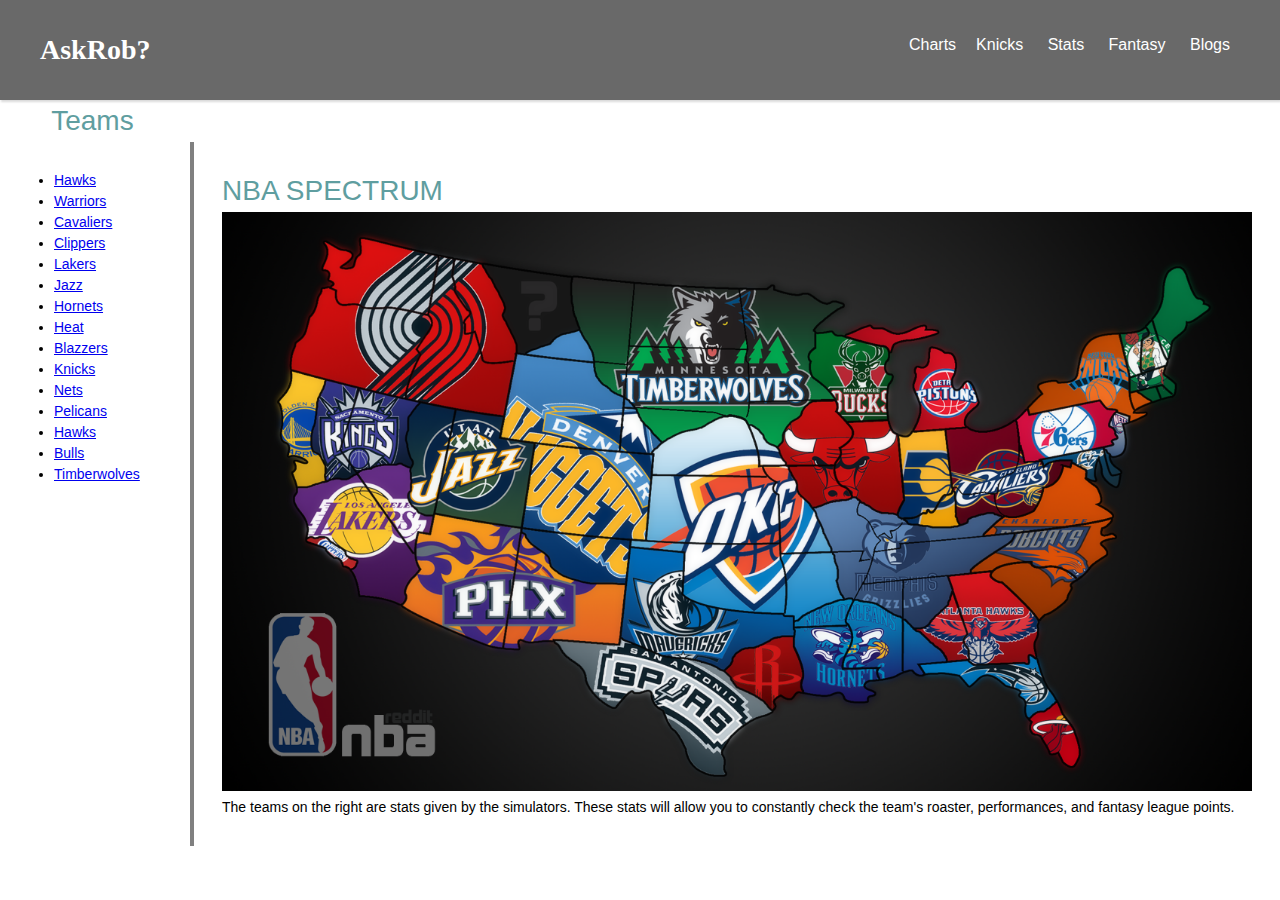
<file: charts.html>
<!DOCTYPE html>
<html>

<head>
    <meta charset="utf-8">
    <meta http-equiv="X-UA-Compatible" content="IE=edge">
    <meta name="viewport" content="width=device-width, initial-scale=1">
    <meta charset="UTF-8">
    <meta http-equiv="X-UA-Compatible" content="IE=edge">
    <meta name="viewport" content="width=device-width, initial-scale=1">
    <title>AskRob?</title>
    <style type="text/css">
        .header-basic {
            background-color: dimgrey;
            box-shadow: 1px 2px 2px rgba(0, 0, 0, 0.15);
            padding: 10px 40px;
            height: 100px;
            box-sizing: border-box;
        }
        
        .header-basic .header-limiter {
            max-width: 1200px;
            text-align: center;
            margin: 0 auto;
        }
        
        .header-basic .header-limiter h1 {
            float: left;
            font-family: "Amarillo";
            src: url ('Amarillo.otf');
            line-height: 80px;
            margin: 0;
        }
        
        .header-basic .header-limiter h1 span {
            color: skyblue;
        }
        
        .header-basic .header-limiter a {
            color: white;
            text-decoration: none;
        }
        
        .header-basic .header-limiter nav {
            font: 16px Arial, Helvetica, sans-serif;
            line-height: 70px;
            float: right;
        }
        
        .header-basic .header-limiter nav a {
            display: inline-block;
            padding: 0 10px;
            text-decoration: none;
            color: white;
            font-size: 16px;
            opacity: 1;
        }
        
        .header-basic .header-limiter nav a:hover {
            opacity: 1;
        }
        
        .header-basic .header-limiter nav a.selected {
            color: skyblue;
            pointer-events: none;
            opacity: 1;
        }
        
        @media all and (max-width: 600px) {
            .header-basic {
                padding: 15px 0;
                height: 75px;
            }
            .header-basic .header-limiter h1 {
                float: none;
                margin: -8px 0 10px;
                text-align: center;
                font-size: 24px;
                line-height: 1;
            }
            .header-basic .header-limiter nav {
                line-height: 1;
                float: none;
            }
            .header-basic .header-limiter nav a {
                font-size: 13px;
            }
        }
        
        body {
            margin: 0;
            padding: 0;
        }
        
        html {
            background-color: white;
        }
        
        body {
            font: 14px/1.5 Arial, Helvetica, sans-serif;
            padding: 0;
            margin: 0;
        }
        
        .menu {
            text-align: center;
            padding-bottom: 40px;
            margin-bottom: 200px;
        }
        
        .menu h1 {
            margin-top: 0;
            color: deepskyblue;
            padding-bottom: 306px;
        }
        
        .menu h2 {
            color: deeppink;
        }
        
        .menu h2 a {
            color: inherit;
            text-decoration: none;
            display: inline-block;
            border: 1px solid pink;
            padding: 10px 15px;
            border-radius: 3px;
            font: bold 14px/1 'Open Sans', sans-serif;
            text-transform: uppercase;
        }
        
        .menu h2 a:hover {
            background-color: pink;
            transition: 0.2s;
            color: skyblue;
        }
        
        .menu ul {
            max-width: 600px;
            margin: -230px auto 0;
        }
        
        .menu ul a {
            text-decoration: none;
            color: white;
            text-align: left;
            background-color: orange;
            padding: 10px 16px;
            border-radius: 2px;
            opacity: 2;
            font-size: 26px;
            display: inline-block;
            margin: 6px;
            line-height: 1;
            outline: none;
            transition: 0.2s ease;
        }
        
        .menu ul li a.active {
            background-color: lawngreen;
            pointer-events: none;
        }
        
        .menu ul li a:hover {
            opacity: 1;
        }
        
        .menu ul {
            list-style: none;
            padding: 0;
        }
        
        .menu ul li {
            display: inline-block;
        }
        
        @media (max-height:1000px) {
            .menu {
                padding-top: 80px;
            }
        }
        
        @media (max-width: 1200px) {
            #bsaHolder {
                display: none;
            }
        }
        
        .tz-link {
            text-decoration: none;
            color: white!important;
            font: bold 36px Arial, Helvetica, sans-serif !important;
        }
        
        .tz-link span {
            color: red;
        }
        
        .header-boot {
            text-align: center;
            font-family: "Amarillo";
            src: url ('Amarillo.otf');
            font-size: 400%;
            color: deepskyblue;
            padding-top: -70%;
        }
        .header-mid-page{
            color:deepskyblue;
            font-family: "Amarillo";
            src: url('Amarillo.otf');
        }
  

nav2 {
    float: left;
    max-width: 160px;
    margin: 0;
    padding: 1em;
}

article {
    margin-left: 190px;
    border-left: 4px solid gray;
    padding: 2em;
}
        p2{
            color: cadetblue;
            font-size: 200%;
            padding-left: 4%;
            
        }
        h8{
            font-size: 200%;
            color:cadetblue;
        }
        img{
            padding: center;
            height: 50%;
            width:100%;
        }
        p9{
            font-size: 100%;
        }
</style>
</head>
<body>

<div class="container">
<body>
    <header class="header-basic">
        <div class="header-limiter">
            <h1><a href="index.html">AskRob?<span></span></a></h1>
            <nav> <a href="charts.html">Charts</a><a href="knicks.html">Knicks</a> <a href="teamsstats.html">Stats</a> <a href="#">Fantasy</a> <a href="blogs.html">Blogs</a> </nav>
        </div>
    </header>
    <body>
    <body>

<div class="container">

<header>
   <p2>Teams</p2>
</header>
  
<nav2>
  <ul>
    <li><a href="http://stats.nba.com/team/#!/1610612737/">Hawks</a></li>
    <li><a href="http://stats.nba.com/team/#!/1610612744/">Warriors</a></li>
    <li><a href="#">Cavaliers</a></li>
    <li><a href="#">Clippers</a></li>
    <li><a href="valencia">Lakers</a></li>
    <li><a href="AB">Jazz</a></li>
    <li><a href="VIL">Hornets</a></li>
    <li><a href="RS">Heat</a></li>
    <li><a href="lp">Blazzers</a></li>
    <li><a href="rs">Knicks</a></li>
    <li><a href="sg">Nets</a></li>
    <li><a href="mg">Pelicans</a></li>
    <li><a href="gn">Hawks</a></li>
    <li><a href="ala">Bulls</a></li>
    <li><a href="osa">Timberwolves</a></li>
  </ul>
</nav2>

<article>
  <h8>NBA SPECTRUM</h8>
    <div><img src="nba.png"></div>
    <p9>The teams on the right are stats given by the simulators. These stats will allow you to constantly check the team's roaster, performances, and fantasy league points.  </p9>
</article>

</div>

</body>
</html>
</file>
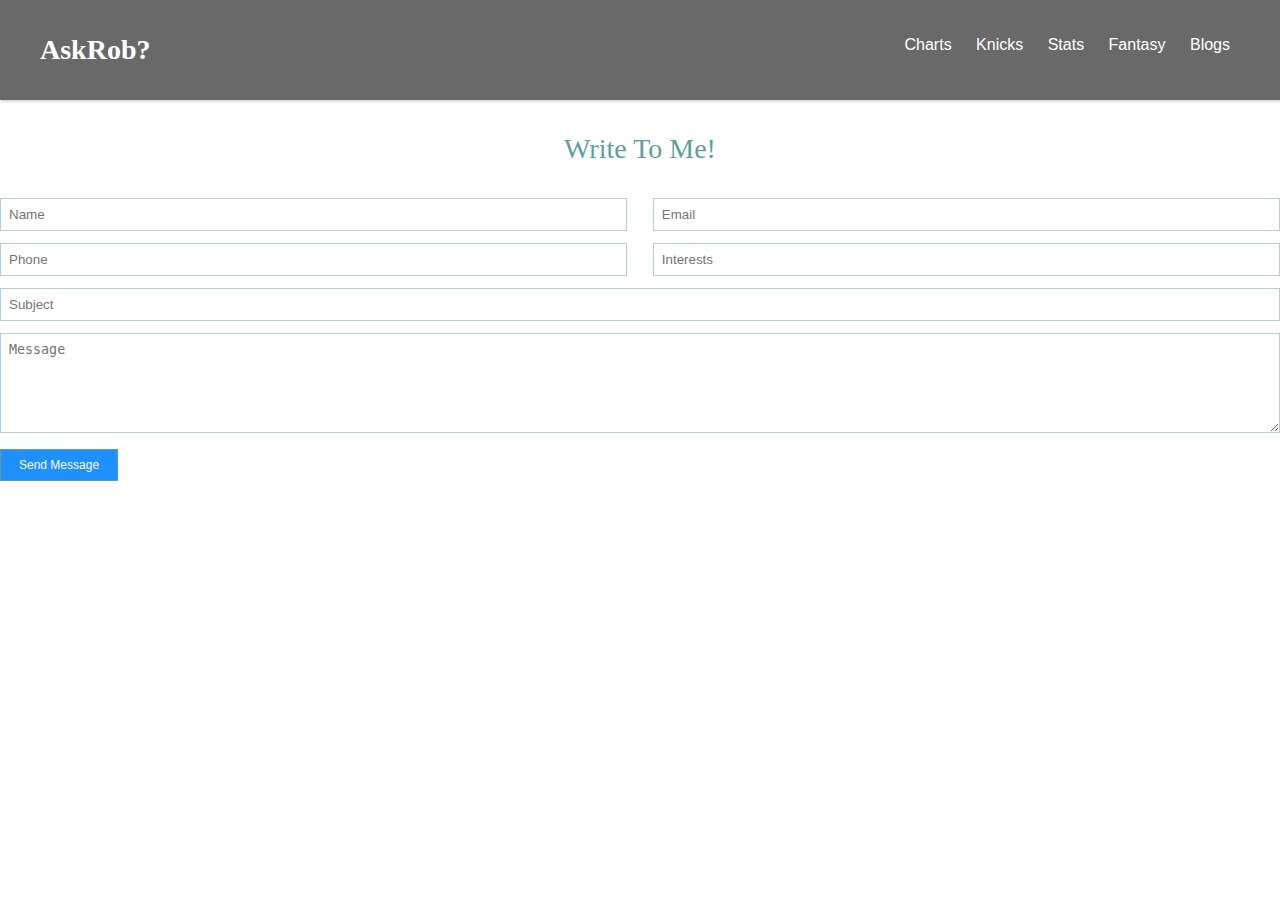
<file: contact.html>
<!DOCTYPE html>
<html>

<head>
    <meta charset="utf-8">
    <meta http-equiv="X-UA-Compatible" content="IE=edge">
    <meta name="viewport" content="width=device-width, initial-scale=1">
    <meta charset="UTF-8">
    <meta http-equiv="X-UA-Compatible" content="IE=edge">
    <meta name="viewport" content="width=device-width, initial-scale=1">
    <title>AskRob?</title>
    <style type="text/css">
        .header-basic {
            background-color: dimgrey;
            box-shadow: 1px 2px 2px rgba(0, 0, 0, 0.15);
            padding: 10px 40px;
            height: 100px;
            box-sizing: border-box;
        }
        
        .header-basic .header-limiter {
            max-width: 1200px;
            text-align: center;
            margin: 0 auto;
        }
        
        .header-basic .header-limiter h1 {
            float: left;
            font-family: "Amarillo";
            src: url ('Amarillo.otf');
            line-height: 80px;
            margin: 0;
        }
        
        .header-basic .header-limiter h1 span {
            color: skyblue;
        }
        
        .header-basic .header-limiter a {
            color: white;
            text-decoration: none;
        }
        
        .header-basic .header-limiter nav {
            font: 16px Arial, Helvetica, sans-serif;
            line-height: 70px;
            float: right;
        }
        
        .header-basic .header-limiter nav a {
            display: inline-block;
            padding: 0 10px;
            text-decoration: none;
            color: white;
            font-size: 16px;
            opacity: 1;
        }
        
        .header-basic .header-limiter nav a:hover {
            opacity: 1;
        }
        
        .header-basic .header-limiter nav a.selected {
            color: skyblue;
            pointer-events: none;
            opacity: 1;
        }
        
        @media all and (max-width: 600px) {
            .header-basic {
                padding: 15px 0;
                height: 75px;
            }
            .header-basic .header-limiter h1 {
                float: none;
                margin: -8px 0 10px;
                text-align: center;
                font-size: 24px;
                line-height: 1;
            }
            .header-basic .header-limiter nav {
                line-height: 1;
                float: none;
            }
            .header-basic .header-limiter nav a {
                font-size: 13px;
            }
        }
        
        body {
            margin: 0;
            padding: 0;
        }
        
        html {
            background-color: white;
        }
        
        body {
            font: 14px/1.5 Arial, Helvetica, sans-serif;
            padding: 0;
            margin: 0;
        }
        
        .menu {
            text-align: center;
            padding-bottom: 40px;
            margin-bottom: 200px;
        }
        
        .menu img {
            opacity: 0.7;
            padding: center;
            display:inline-block;
            padding-bottom: 0%;
        }
        
        .menu h1 {
            margin-top: 0;
            color: deepskyblue;
            padding-bottom: 306px;
        }
        
        .menu h2 {
            color: deeppink;
        }
        
        .menu h2 a {
            color: inherit;
            text-decoration: none;
            display: inline-block;
            border: 1px solid pink;
            padding: 10px 15px;
            border-radius: 3px;
            font: bold 14px/1 'Open Sans', sans-serif;
            text-transform: uppercase;
        }
        
        .menu h2 a:hover {
            background-color: pink;
            transition: 0.2s;
            color: skyblue;
        }
        
        .menu ul {
            max-width: 600px;
            margin: -230px auto 0;
        }
        
        .menu ul a {
            text-decoration: none;
            color: white;
            text-align: left;
            background-color: orange;
            padding: 10px 16px;
            border-radius: 2px;
            opacity: 2;
            font-size: 26px;
            display: inline-block;
            margin: 6px;
            line-height: 1;
            outline: none;
            transition: 0.2s ease;
        }
        
        .menu ul li a.active {
            background-color: lawngreen;
            pointer-events: none;
        }
        
        .menu ul li a:hover {
            opacity: 1;
        }
        
        .menu ul {
            list-style: none;
            padding: 0;
        }
        
        .menu ul li {
            display: inline-block;
        }
        
        @media (max-height:1000px) {
            .menu {
                padding-top: 80px;
            }
        }
        
        @media (max-width: 1200px) {
            #bsaHolder {
                display: none;
            }
        }
        
        .tz-link {
            text-decoration: none;
            color: white!important;
            font: bold 36px Arial, Helvetica, sans-serif !important;
        }
        
        .tz-link span {
            color: red;
        }
        
        .header-mid-page{
            color:deepskyblue;
            font-family: "Amarillo";
            src: url('Amarillo.otf');
             
        }
        <style type="text/css">
.form-style-9{
    max-width: 450px;
    background: #FAFAFA;
    padding: 30px;
    margin: 50px auto;
    box-shadow: 1px 1px 25px rgba(0, 0, 0, 0.35);
    border-radius: 10px;
    border: 6px solid #305A72;
}
.form-style-9 ul{
    padding:0;
    margin:0;
    list-style:none;
}
.form-style-9 ul li{
    display: block;
    margin-bottom: 10px;
    min-height: 35px;
}
.form-style-9 ul li  .field-style{
    box-sizing: border-box; 
    -webkit-box-sizing: border-box;
    -moz-box-sizing: border-box; 
    padding: 8px;
    outline: none;
    border: 1px solid #B0CFE0;
    -webkit-transition: all 0.30s ease-in-out;
    -moz-transition: all 0.30s ease-in-out;
    -ms-transition: all 0.30s ease-in-out;
    -o-transition: all 0.30s ease-in-out;

}.form-style-9 ul li  .field-style:focus{
    box-shadow: 0 0 5px #B0CFE0;
    border:1px solid #B0CFE0;
}
.form-style-9 ul li .field-split{
    width: 49%;
}
.form-style-9 ul li .field-full{
    width: 100%;
}
.form-style-9 ul li input.align-left{
    float:left;
}
.form-style-9 ul li input.align-right{
    float:right;
}
.form-style-9 ul li textarea{
    width: 100%;
    height: 100px;
}
.form-style-9 ul li input[type="button"], 
.form-style-9 ul li input[type="submit"] {
    -moz-box-shadow: inset 0px 1px 0px 0px dodgerblue;
    -webkit-box-shadow: inset 0px 1px 0px 0px dodgerblue;
    box-shadow: inset 0px 1px 0px 0px dodgerblue;
    background-color: dodgerblue;
    border: 1px solid cadetblue;
    display: inline-block;
    cursor: pointer;
    color: white;
    padding: 8px 18px;
    text-decoration: none;
    font: 12px Arial, Helvetica, sans-serif;
}
.form-style-9 ul li input[type="button"]:hover, 
.form-style-9 ul li input[type="submit"]:hover {
    background: linear-gradient(to bottom, #2D77A2 5%, #337DA8 100%);
    background-color: #28739E;}
        
        p{
            text-align: center;
            font-size: 200%;
            color: cadetblue;
            font-family: "Amarillo";
            src: url('Amarillo.otf');
            
        }
    
</style>
    </style>
</head>

<body>
    <header class="header-basic">
        <div class="header-limiter">
            <h1><a href="index.html">AskRob?<span></span></a></h1>
            <nav> <a href="charts.html">Charts</a> <a href="knicks.html">Knicks</a> <a href="teamsstats.html">Stats</a> <a href="fantasy.html">Fantasy</a> <a href="blogs.html">Blogs</a> </nav>
        </div>
    </header>
    <div>
        <p>Write To Me!</p>
<form class="form-style-9">
<ul>
<li>
    <input type="text" name="field1" class="field-style field-split align-left" placeholder="Name" />
    <input type="email" name="field2" class="field-style field-split align-right" placeholder="Email" />

</li>
<li>
    <input type="text" name="field3" class="field-style field-split align-left" placeholder="Phone" />
    <input type="url" name="field4" class="field-style field-split align-right" placeholder="Interests" />
</li>
<li>
<input type="text" name="field3" class="field-style field-full align-none" placeholder="Subject" />
</li>
<li>
<textarea name="field5" class="field-style" placeholder="Message"></textarea>
</li>
<li>
<input type="submit" value="Send Message" />
</li>
</ul>
</form>    
    </div>
</body>
</file>
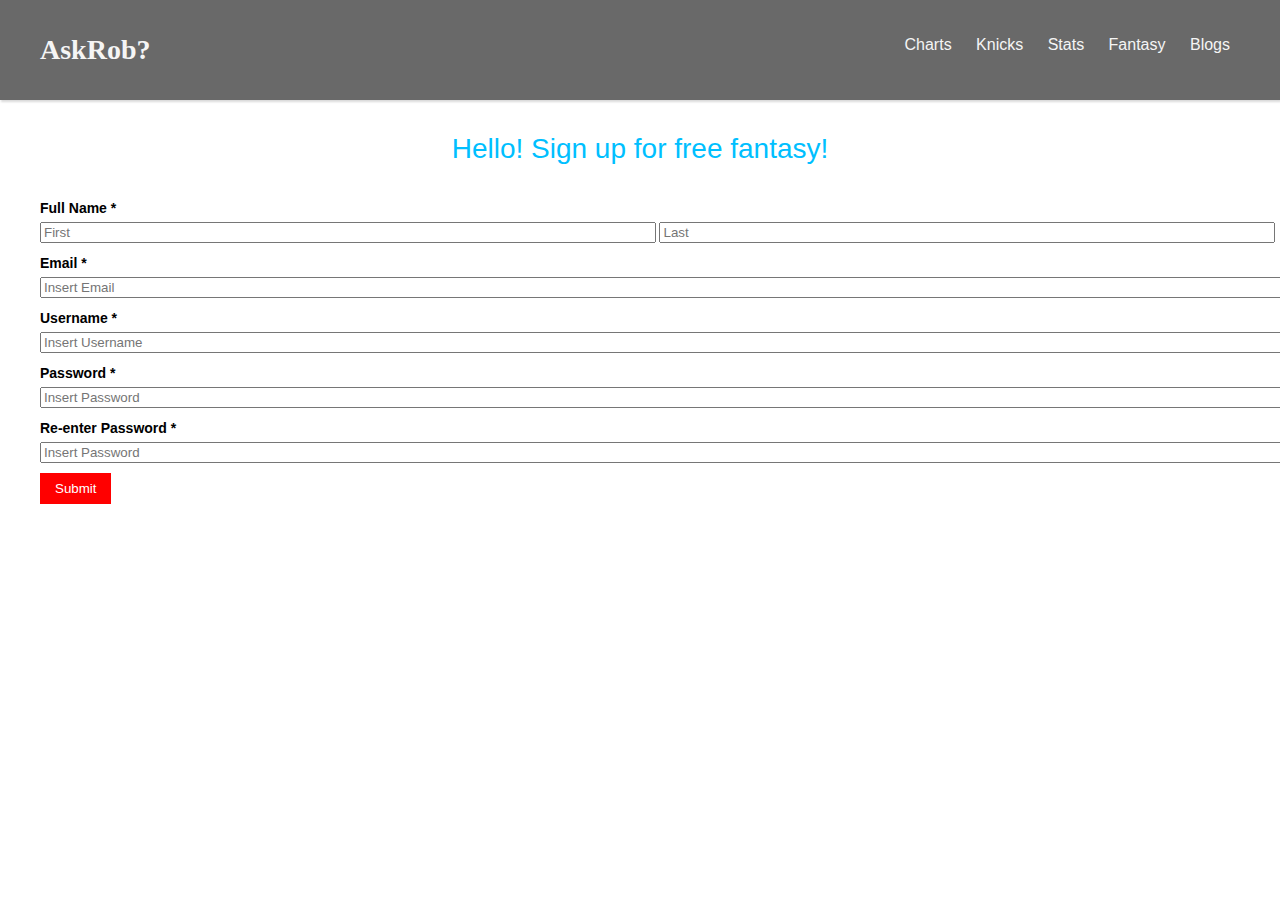
<file: fantasy.html>
<!DOCTYPE html>
<html>

<head>
    <meta charset="utf-8">
    <meta http-equiv="X-UA-Compatible" content="IE=edge">
    <meta name="viewport" content="width=device-width, initial-scale=1">
    <meta charset="UTF-8">
    <meta http-equiv="X-UA-Compatible" content="IE=edge">
    <meta name="viewport" content="width=device-width, initial-scale=1">
    <title>AskRob?</title>
    <style type="text/css">
        .header-basic {
            background-color: dimgrey;
            box-shadow: 1px 2px 2px rgba(0, 0, 0, 0.15);
            padding: 10px 40px;
            height: 100px;
            box-sizing: border-box;
        }
        
        .header-basic .header-limiter {
            max-width: 1200px;
            text-align: center;
            margin: 0 auto;
        }
        
        .header-basic .header-limiter h1 {
            float: left;
            font-family: "Amarillo";
            src: url ('Amarillo.otf');
            line-height: 80px;
            margin: 0;
        }
        
        .header-basic .header-limiter h1 span {
            color: skyblue;
        }
        
        .header-basic .header-limiter a {
            color: whitesmoke;
            text-decoration: none;
        }
        
        .header-basic .header-limiter nav {
            font: 16px Arial, Helvetica, sans-serif;
            line-height: 70px;
            float: right;
        }
        
        .header-basic .header-limiter nav a {
            display: inline-block;
            padding: 0 10px;
            text-decoration: none;
            color: whitesmoke;
            font-size: 16px;
            opacity: 1;
        }
        
        .header-basic .header-limiter nav a:hover {
            opacity: 1;
        }
        
        .header-basic .header-limiter nav a.selected {
            color: skyblue;
            pointer-events: none;
            opacity: 1;
        }
        
        @media all and (max-width: 600px) {
            .header-basic {
                padding: 15px 0;
                height: 75px;
            }
            .header-basic .header-limiter h1 {
                float: none;
                margin: -8px 0 10px;
                text-align: center;
                font-size: 24px;
                line-height: 1;
            }
            .header-basic .header-limiter nav {
                line-height: 1;
                float: none;
            }
            .header-basic .header-limiter nav a {
                font-size: 13px;
            }
        }
        
        body {
            margin: 0;
            padding: 0;
        }
        
        html {
            background-color: white;
        }
        
        body {
            font: 14px/1.5 Arial, Helvetica, sans-serif;
            padding: 0;
            margin: 0;
        }
        
        .menu {
            text-align: center;
            padding-bottom: 40px;
            margin-bottom: 200px;
        }
        
        .menu img {
            opacity: 1;
            padding: center;
            display:inline-block;
            padding-bottom: -20%;
        }
        
        .menu h1 {
            margin-top: 0;
            color: deepskyblue;
            padding-bottom: 306px;
        }
        
        .menu h2 {
            color: deeppink;
        }
        
        .menu h2 a {
            color: inherit;
            text-decoration: none;
            display: inline-block;
            border: 1px solid pink;
            padding: 10px 15px;
            border-radius: 3px;
            font: bold 14px/1 'Open Sans', sans-serif;
            text-transform: uppercase;
        }
        
        .menu h2 a:hover {
            background-color: pink;
            transition: 0.2s;
            color: skyblue;
        }
        
        .menu ul {
            max-width: 600px;
            margin: -230px auto 0;
        }
        
        .menu ul a {
            text-decoration: none;
            color: white;
            text-align: left;
            background-color: orange;
            padding: 10px 16px;
            border-radius: 2px;
            opacity: 2;
            font-size: 26px;
            display: inline-block;
            margin: 6px;
            line-height: 1;
            outline: none;
            transition: 0.2s ease;
        }
        
        .menu ul li a.active {
            background-color: lawngreen;
            pointer-events: none;
        }
        
        .menu ul li a:hover {
            opacity: 1;
        }
        
        .menu ul {
            list-style: none;
            padding: 0;
        }
        
        .menu ul li {
            display: inline-block;
        }
        
        @media (max-height:1000px) {
            .menu {
                padding-top: 80px;
            }
        }
        
        @media (max-width: 1200px) {
            #bsaHolder {
                display: none;
            }
        }
        
        .tz-link {
            text-decoration: none;
            color: white!important;
            font: bold 36px Arial, Helvetica, sans-serif !important;
        }
        
        .tz-link span {
            color: red;
        }
        p{
            text-align: center;
            font-size: 200%;
            color: deepskyblue
        }
        style type="text/css">
.form-style-1 {
    margin:10px auto;
    max-width: 400px;
    padding: 20px 12px 10px 20px;
    font: 13px "Arial", sans-serif;
}
.form-style-1 li {
    padding: 0;
    display: block;
    list-style: none;
    margin: 10px 0 0 0;
}
.form-style-1 label{
    margin:0 0 3px 0;
    padding:0px;
    display:block;
    font-weight: bold;
}
.form-style-1 input[type=text], 
.form-style-1 input[type=date],
.form-style-1 input[type=datetime],
.form-style-1 input[type=number],
.form-style-1 input[type=search],
.form-style-1 input[type=time],
.form-style-1 input[type=url],
.form-style-1 input[type=email],
textarea,  
}
.form-style-1 input[type=text]:focus, 
.form-style-1 input[type=date]:focus,
.form-style-1 input[type=datetime]:focus,
.form-style-1 input[type=number]:focus,
.form-style-1 input[type=search]:focus,
.form-style-1 input[type=time]:focus,
.form-style-1 input[type=url]:focus,
.form-style-1 input[type=email]:focus,
.form-style-1 textarea:focus, 
.form-style-1 select:focus{
    -moz-box-shadow: 0 0 8px red;
    -webkit-box-shadow: 0 0 8px red;
    box-shadow: 0 0 8px red;
    border: 1px solid red;
}
.form-style-1 .field-divided{
    width: 49%;
}

.form-style-1 .field-long{
    width: 100%;
}
.form-style-1 .field-select{
    width: 100%;
}
.form-style-1 .field-select{
    width: 100%;
        }
        
.form-style-1 .field-textarea{
    height: 100px;
}
.form-style-1 input[type=submit], .form-style-1 input[type=button]{
    background: red;
    padding: 8px 15px 8px 15px;
    border: none;
    color: white;
}
.form-style-1 input[type=submit]:hover, .form-style-1 input[type=button]:hover{
    background: red;
    box-shadow:none;
    -moz-box-shadow:none;
    -webkit-box-shadow:none;
}   
    </style>
</head>

<body>
    <header class="header-basic">
        <div class="header-limiter">
            <h1><a href="index.html">AskRob?<span></span></a></h1>
            <nav> <a href="charts.html">Charts</a> <a href="knicks.html">Knicks</a> <a href="teamsstats.html">Stats</a> <a href="fantasy.html">Fantasy</a> <a href="blogs.html">Blogs</a> </nav>
        </div>
    </header>
</body>
   <div>
    <head>
   <div class= "header-fantasy">
       <p>Hello! Sign up for free fantasy!</p>
    </div>
       </head>
    </div>
    
    <form>
<ul class="form-style-1">
    <li><label>Full Name <span class="required">*</span></label><input type="text" name="field1" class="field-divided" placeholder="First" />&nbsp;<input type="text" name="field2" class="field-divided" placeholder="Last" />
    <li>
        <label>Email <span class="required">*</span></label>
        <input type="email" name="field3" class="field-long" placeholder="Insert Email" />
    <li>
        <label>Username <span class="required">*</span></label>
        <input type="Username" name="field3" class="field-long" placeholder="Insert Username" />
        
     <li>
    <label>Password <span class="required">*</span></label>
         <input type="Password" name="field3" class="field-long" placeholder="Insert Password" />
        
         <li>
        <label>Re-enter Password <span class="required">*</span></label>
        <input type="Re-Enter Password" name="field3" class="field-long" placeholder="Insert Password"/>
       <li> <input type="submit" value="Submit"/>
    </li>
</ul>
</form>
</file>
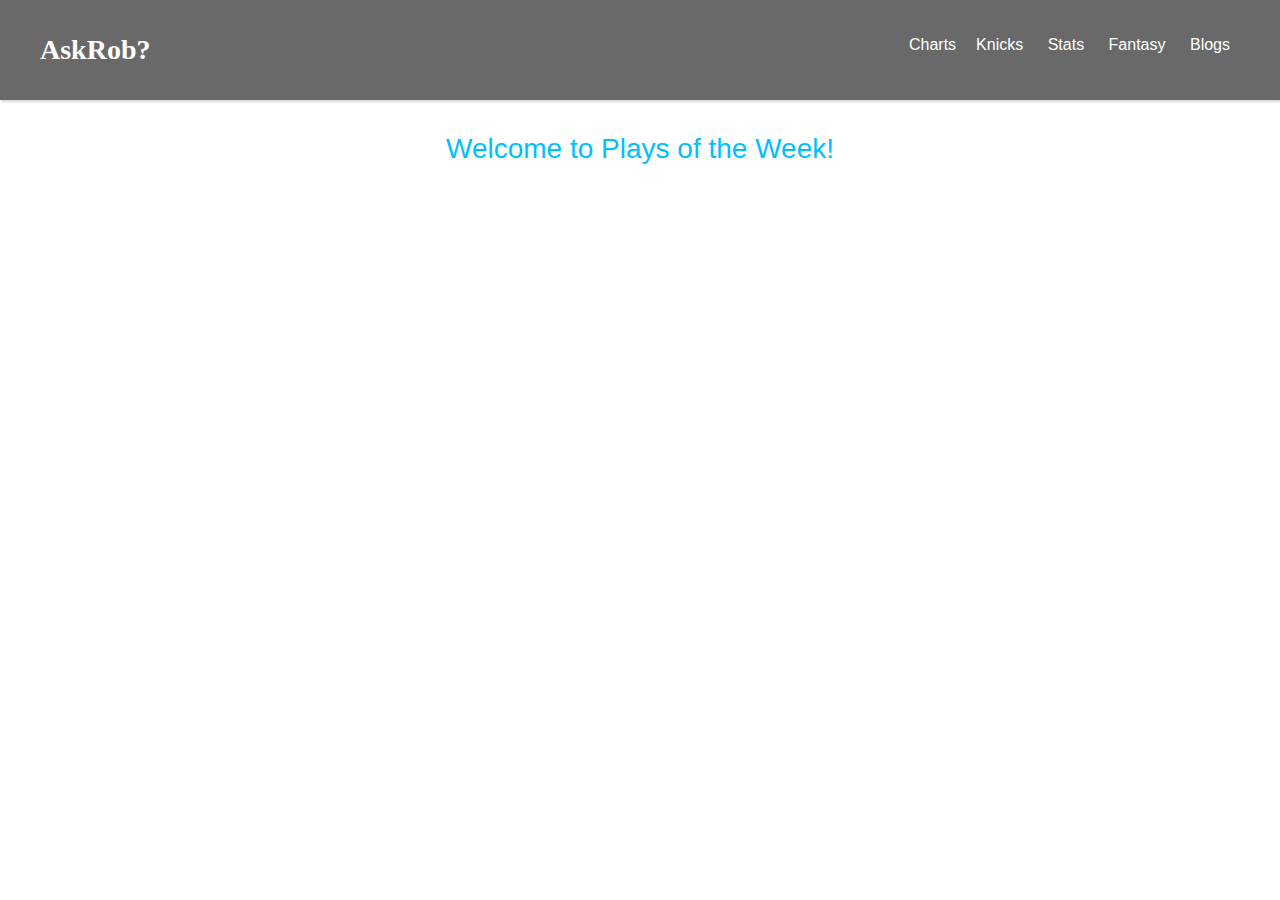
<file: playoftheweek.html>
<!DOCTYPE html>
<html>

<head>
    <meta charset="utf-8">
    <meta http-equiv="X-UA-Compatible" content="IE=edge">
    <meta name="viewport" content="width=device-width, initial-scale=1">
    <meta charset="UTF-8">
    <meta http-equiv="X-UA-Compatible" content="IE=edge">
    <meta name="viewport" content="width=device-width, initial-scale=1">
    <title>AskRob?</title>
    <style type="text/css">
        .header-basic {
            background-color: dimgrey;
            box-shadow: 1px 2px 2px rgba(0, 0, 0, 0.15);
            padding: 10px 40px;
            height: 100px;
            box-sizing: border-box;
        }
        
        .header-basic .header-limiter {
            max-width: 1200px;
            text-align: center;
            margin: 0 auto;
        }
        
        .header-basic .header-limiter h1 {
            float: left;
            font-family: "Amarillo";
            src: url ('Amarillo.otf');
            line-height: 80px;
            margin: 0;
        }
        
        .header-basic .header-limiter h1 span {
            color: skyblue;
        }
        
        .header-basic .header-limiter a {
            color: white;
            text-decoration: none;
        }
        
        .header-basic .header-limiter nav {
            font: 16px Arial, Helvetica, sans-serif;
            line-height: 70px;
            float: right;
        }
        
        .header-basic .header-limiter nav a {
            display: inline-block;
            padding: 0 10px;
            text-decoration: none;
            color: white;
            font-size: 16px;
            opacity: 1;
        }
        
        .header-basic .header-limiter nav a:hover {
            opacity: 1;
        }
        
        .header-basic .header-limiter nav a.selected {
            color: skyblue;
            pointer-events: none;
            opacity: 1;
        }
        
        @media all and (max-width: 600px) {
            .header-basic {
                padding: 15px 0;
                height: 75px;
            }
            .header-basic .header-limiter h1 {
                float: none;
                margin: -8px 0 10px;
                text-align: center;
                font-size: 24px;
                line-height: 1;
            }
            .header-basic .header-limiter nav {
                line-height: 1;
                float: none;
            }
            .header-basic .header-limiter nav a {
                font-size: 13px;
            }
        }
        
        body {
            margin: 0;
            padding: 0;
        }
        
        html {
            background-color: white;
        }
        
        body {
            font: 14px/1.5 Arial, Helvetica, sans-serif;
            padding: 0;
            margin: 0;
        }
        
        .menu {
            text-align: center;
            padding-bottom: 40px;
            margin-bottom: 200px;
        }
        
        .menu img {
            opacity: 0.7;
            padding: center;
            display:inline-block;
            padding-bottom: 0%;
        }
        
        .menu h1 {
            margin-top: 0;
            color: deepskyblue;
            padding-bottom: 306px;
        }
        
        .menu h2 {
            color: deeppink;
        }
        
        .menu h2 a {
            color: inherit;
            text-decoration: none;
            display: inline-block;
            border: 1px solid pink;
            padding: 10px 15px;
            border-radius: 3px;
            font: bold 14px/1 'Open Sans', sans-serif;
            text-transform: uppercase;
        }
        
        .menu h2 a:hover {
            background-color: pink;
            transition: 0.2s;
            color: skyblue;
        }
        
        .menu ul {
            max-width: 600px;
            margin: -230px auto 0;
        }
        
        .menu ul a {
            text-decoration: none;
            color: white;
            text-align: left;
            background-color: orange;
            padding: 10px 16px;
            border-radius: 2px;
            opacity: 2;
            font-size: 26px;
            display: inline-block;
            margin: 6px;
            line-height: 1;
            outline: none;
            transition: 0.2s ease;
        }
        
        .menu ul li a.active {
            background-color: lawngreen;
            pointer-events: none;
        }
        
        .menu ul li a:hover {
            opacity: 1;
        }
        
        .menu ul {
            list-style: none;
            padding: 0;
        }
        
        .menu ul li {
            display: inline-block;
        }
        
        @media (max-height:1000px) {
            .menu {
                padding-top: 80px;
            }
        }
        
        @media (max-width: 1200px) {
            #bsaHolder {
                display: none;
            }
        }
        
        .tz-link {
            text-decoration: none;
            color: white!important;
            font: bold 36px Arial, Helvetica, sans-serif !important;
        }
        
        .tz-link span {
            color: red;
        }
        
        .header-boot {
            text-align: center;
            font-family: "Amarillo";
            src: url ('Amarillo.otf');
            font-size: 400%;
            color: deepskyblue;
            padding-top: -70%;
        }
        
        .boot {
            padding-top: 5%;
        
        }
        .header-mid-page{
            color:deepskyblue;
            font-family: "Amarillo";
            src: url('Amarillo.otf');
             
        }
        p{
            text-align: center;
            padding-bottom: 20%;
            font-size: 200%;
            color: deepskyblue
        }
        .video{
            padding-bottom: -500%;
            position: relative;
            left: 30%;
            right: 50%;
            width: 200%;
            align-content: center;
            
            
            
        }
    </style>
</head>

<body>
    <header class="header-basic">
        <div class="header-limiter">
            <h1><a href="#">AskRob?<span></span></a></h1>
            <nav> <a href="charts.html">Charts</a><a href="knicks.html">Knicks</a> <a href="teamsstats.html">Stats</a> <a href="fantasy.html">Fantasy</a> <a href="blogs.html">Blogs</a> </nav>
        </div>
    </header>
    
        <p>Welcome to Plays of the Week!</p>
    <div class="video">
        <iframe width="560" height="315" src="https://www.youtube.com/embed/P5ak7ejBKTU" frameborder="0" allowfullscreen></iframe>
    </div>
</body>
</html>
</file>
